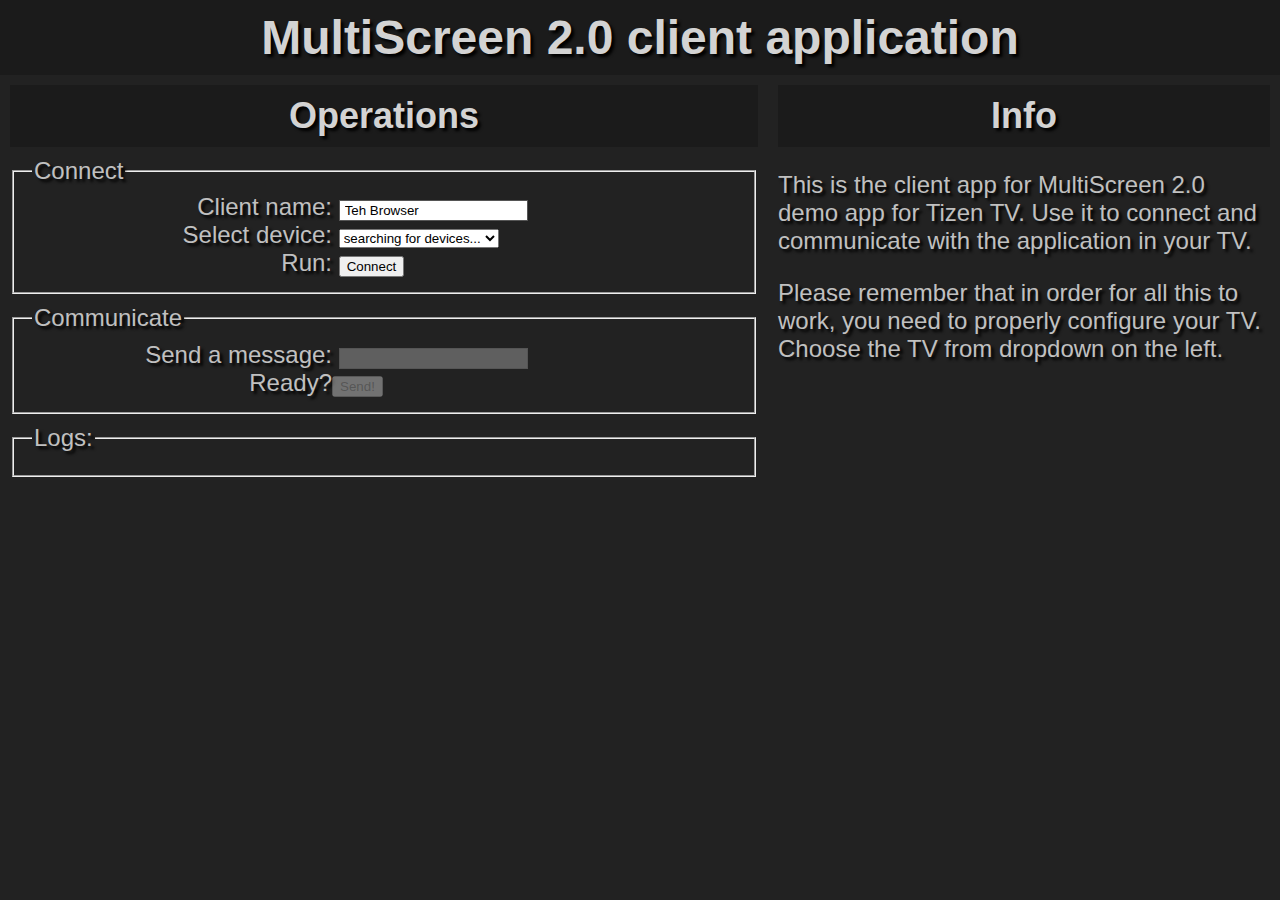
<file: JSClientApp/index.html>
<!DOCTYPE html>
<html>
    <head>
        <meta http-equiv="Content-Type" content="text/html; charset=utf-8">
        <script type="text/javascript" src="js/msf-2.0.21.min.js"></script>
        <script type="text/javascript" src="http://code.jquery.com/jquery-2.1.1.min.js"></script>
        <style type="text/css">
            @CHARSET "UTF-8";
            body { font-size: 1.5em; padding: 0; margin: 0; min-width: 920px; background-color: #222222;color: silver; text-shadow: #000 3px 3px 3px; font-family: 'Open Sans', sans-serif; }
            h1, h2, h3, h4, h5, h6 {font-family: sans-serif;text-align: center;padding: 10px;color: lightgray;background: rgba(0, 0, 0, 0.2);margin: 0;}
            .left, .right {width: 50%;float: left;padding: 10px;box-sizing: border-box;}
            .left {width: 60%;}
            .right {width: 40%;}
            .logs {font-family: monospace;}
            fieldset {margin-top: 10px;}
            fieldset label { width: 300px; display: inline-block; text-align: right; }
            input { font-family: inherit; }
            input[type="text"] { border: 1px solid #555; padding: 2px 5px; }
            #manual_connection { display: none }
            #configureTV { display: none }
            a, a:link {text-decoration: none;color:white}
            a:visited {color: #969696}
        </style>
        <title>MultiScreenSimple</title>
    </head>

    <body>
        <h1>MultiScreen 2.0 client application</h1>
        <div id="test" class="left">
            <h2>Operations</h2>
            <fieldset id="connection">
                <legend>Connect</legend>
                <label for="deviceName">Client name:</label>
                <input type="text" id="deviceName"> <br>
                <div id="automatic_connection">
                    <label for="deviceName">Select device:</label>
                    <select id="devicesSelect"><option value="">searching for devices...</option></select>
                </div>
                <div id="manual_connection">
                    <label for="tvip">Enter TV IP:</label>
                    <input type="text" id="tvip">
                </div>
                <label for="connect">Run:</label> <input type="button" id="connect" value="Connect!">
            </fieldset>

            <fieldset id="communication">
                <legend>Communicate</legend>
                <label for="message">Send a message:</label>
                <input type="text" id="message"> <br>
                <label for="send">Ready? </label><input type="button" id="send" value="Send!">
            </fieldset>
            <fieldset>
                <legend>Logs:</legend>
                <div id="logs"></div>
            </fieldset>
        </div>
        <div class="right">
            <h2>Info</h2>
            <p>This is the client app for MultiScreen 2.0 demo app for Tizen TV. Use it to connect and communicate with the application in your TV.</p>
            <p>Please remember that in order for all this to work, you need to properly configure your TV. <span id="promptDeviceSelect">Choose the TV from dropdown on the left.</span></p>
            <p id="configureTV">Please open <span id="confLink">this link</span> in a new tab or window and tick the "Allow All Content" checkbox at the bottom of the page.</p>
        </div>
        <script type="text/javascript">
            var $logs = $("#logs"),
                $message = $("#message"),
                $select = $("#devicesSelect"),
                $tvip = $('#tvip'),
                $confTV = $('#configureTV'),
                $promptTV = $('#promptDeviceSelect'),
                $confLink = $("#confLink"),
                chanName = "com.samsung.multiscreen.MultiScreenSimple",
                appName = "demoapp013.MultiScreen",
                ownName = "Teh Browser",
                devices = {},
                app = null,
                connected = false;
            function Log(msg) {
                $logs.append("<div>" + msg + "</div>");
            }
            function findLocalDevices(){
                msf.search(function(err, services){
                    if (err || !services) {
                        return;
                    }
                    services.forEach(function(service){
                        devices[service.id] = service;
                    });
                    refreshDeviceSelect();
                });
            }
            function refreshDeviceSelect(){
                var k = null, dev = null, str = '';
                for (k in devices) {
                    dev = devices[k];
                    str += '<option value="' + dev.id + '">' + dev.name + '</' + 'option>';
                }
                if (str) {
                    $select.empty().append('<option value="">choose a device</option>' + str);
                } else {
                    $select.empty().append('<option value="">no devices found</option>');
                    if (!$("#manual_connection:visible").length && confirm("Would you like to enter TV ip manually?")) {
                        $("#automatic_connection").hide();
                        $("#manual_connection").show('slow');
                    }
                }
            }
            $select.change(function(){
                var href = devices[this.value].uri.slice(0, -7);
                $promptTV.hide();
                $confTV.show();
                $confLink.html('<a href="' + href + '">this link</a>')
            });
            function getDevice(){
                var did = $select.val(), device = null;
                if (did && devices[did]) {
                    init(devices[did]);
                } else if ($tvip.val()) {
                    msf.remote('http://' + $tvip.val() + ':8001/api/v2/', function (error, device) {
                        if (error) {
                            Log("Error occurred while connecting: " + error.message);
                        } else {
                            init(device);
                        }
                    });
                } else {
                    Log("Please choose device from list (if available).");
                }
            }
            function init(device) {
                Log("Connected to device: " + device.name);
                window.tv = device;
                app = device.application(appName, chanName);
                app.on("say", channelOnMessage);           // this call could be chained with subsequent calls
                app.on("connect", channelOnConnect);       // but the API is not properly implemented at the moment,
                app.on("disconnect", channelOnDisconnect); // because .on returns undefined instead of EventEmitter instance.
                Log("Connecting to application...");
                app.connect({name:ownName}, function(err, client){
                    if (err && err.code == "404") {
                        Log("Error connecting to application.");
                        if (confirm("Would you like to install the application in your TV?")) {
                            app.install(function(err){
                                if (err) {
                                    Log("Error installing application: " + err.message);
                                } else {
                                    Log("Please follow installation steps on your TV.");
                                }
                            });
                        }
                    } else if (err) {
                        Log("An error occurred: " + err.message);
                        if (confirm('Would you like to try to connect to channel ' + chanName + '?\nPlease remember, you need to launch the application manually.')) {
                            initChannel(device, function(chan){
                                app = chan;
                                if (!connected) {
                                    channelOnConnect();
                                }
                            });
                        }
                    } else {
                        Log("Client connected.");
                    }
                });
            }
            function initChannel(device, callback) {
                //var chan = device.channel(chanName);
                chan = device.channel(chanName);
                chan.on("say", channelOnMessage);           // this call could be chained with subsequent calls
                chan.on("connect", channelOnConnect);       // but the API is not properly implemented at the moment,
                chan.on("disconnect", channelOnDisconnect); // because .on returns undefined instead of EventEmitter instance.
                chan.connect({name:ownName}, function(error, client){
                    if (error) {
                        Log("Another error occurred: " + error.message);
                        return;
                    }
                    Log("Successfully connected to channel.");
                    callback(chan);
                });
            }
            function channelOnMessage (msg, client) {
                Log("Message from " + client.attributes.name + (client.isHost ? " (the host)" : "") +": <strong>" + msg + "</" + "strong>");
            }
            function channelOnConnect() {
                connected = true;
                $("#connection").find("input,select").not("#connect").attr('disabled', 'disabled');
                $("#communication").find("input,select").removeAttr('disabled');
                $("#connect").val("Disconnect").off('click', uiConnect).on('click', uiDisconnect);
            }
            function channelOnDisconnect() {
                connected = false;
                $("#communication").find("input,select").attr('disabled', 'disabled');
                $("#connection").find("input,select").removeAttr('disabled');
                findLocalDevices();
                $("#connect").val("Connect").off('click', uiDisconnect).on('click', uiConnect);
            }
            function uiConnect(e) {
                console.info('uiConnect called');
                chanName = $("#chanName").val() || chanName;
                ownName = $("#deviceName").val() || ownName;
                getDevice();
            }
            function uiDisconnect(e) {
                console.info('uiDisconnect called');
                // if this is the last client, kill the app in the TV.
                app.disconnect(true, function(err){
                    if (err) {
                        Log("Error disconnecting: " + err.message);
                    } else {
                        Log("You are now disconnected.");
                    }
                });
            }
            $("#send").click(function(e){
                app.publish("say", $message.val());
                $message.val('');
            });
            // initial setup
            $("#deviceName").val(ownName);
            channelOnDisconnect();
        </script>
    </body>
</html>
</file>
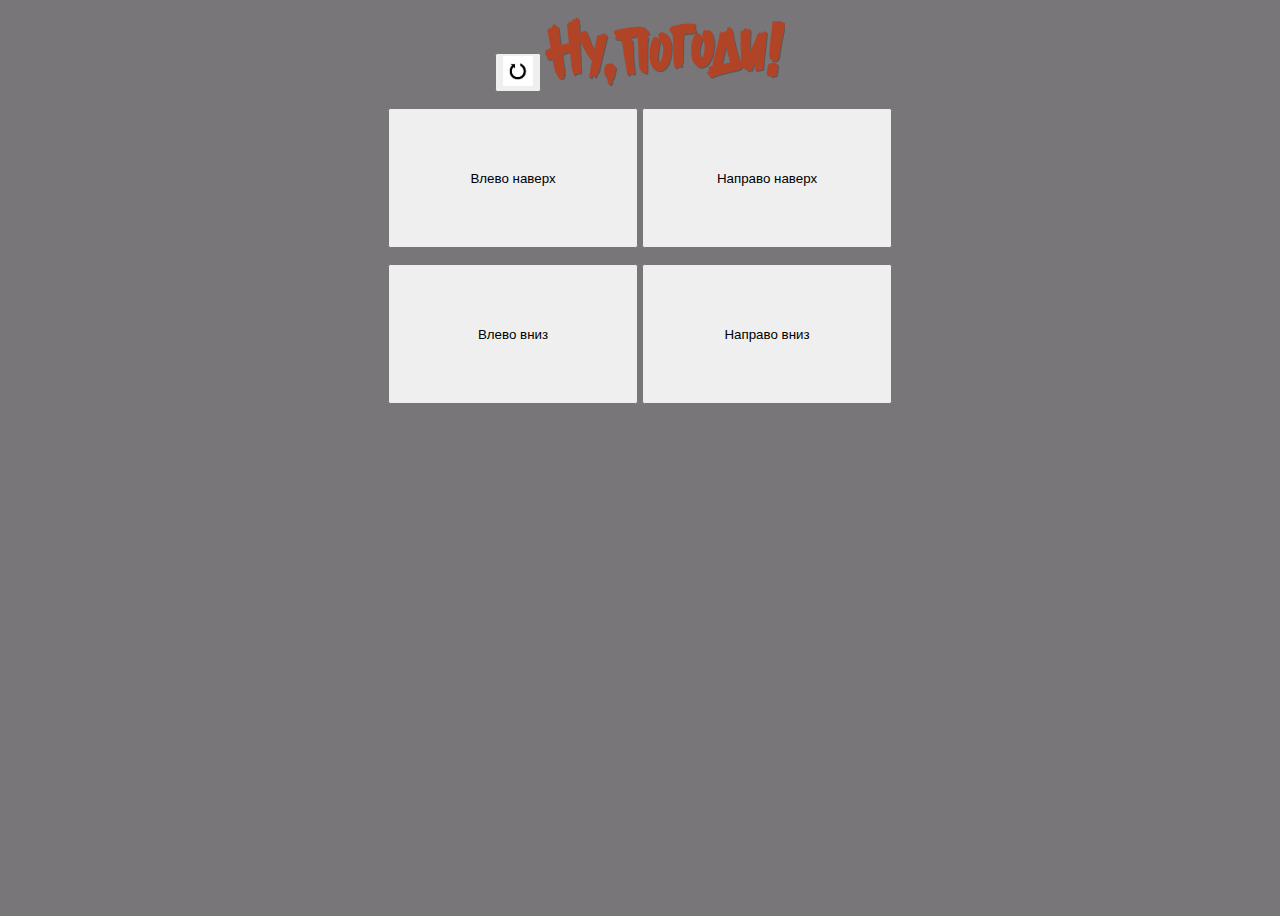
<file: MyProjectPhone/index.html>
<!DOCTYPE html>
<html>

<head>
    <meta charset="utf-8" />
    <meta name="viewport" content="width=device-width, initial-scale=1.0, maximum-scale=1.0">
    <meta name="description" content="Tizen Mobile Web Basic Template" />

    <link rel="stylesheet" type="text/css" href="css/style.css" />
</head>

<body>
	<div style="text-align: center; vertical-align: middle;">
		<p>
			<button id = "Restart"><img src="images/restart.jpg" alt="Restart" style="width:30px;height:30px"></button>
			<label><img src="images/logo.png" alt="" id = "logo"></label>
			
		</p>
	</div>
    <div style="text-align: center;">

   		<p><button id = "LeftUp" style="width:250px;height:140px">Влево наверх</button> 
   		<button id = "RightUp" style="width:250px;height:140px">Направо наверх</button></p>
  
  	</div>

  	<div  style="text-align: center;">

   		<p>
		<button id = "LeftDown" style="width:250px;height:140px;">Влево  вниз</button>
   		<button id = "RightDown" style="width:250px;height:140px;">Направо вниз</button></p>

  	</div>
  	<div id = "device_list"></div>
    
    <script type="text/javascript" src="lib/msf-2.3.2.min.js"></script>
    <script type="text/javascript" src="lib/state-machine.js"></script>
    
    <script type="text/javascript" src="js/device_controller.js"></script>
    <script type="text/javascript" src="js/discover_manager.js"></script>
    <script type="text/javascript" src="js/db.js"></script>
    
    <script src="js/jquery-3.0.0.min.js"></script>

    <script src="js/main.js"></script> 
    
</body>

</html>
</file>
<file: MyProjectPhone/css/style.css>
html,
body {
    width: 100%;
    height: 100%;
    margin: 0 auto;
    padding: 0;
    background-color: #787678;
    color: #ffffff;
}
</file>
